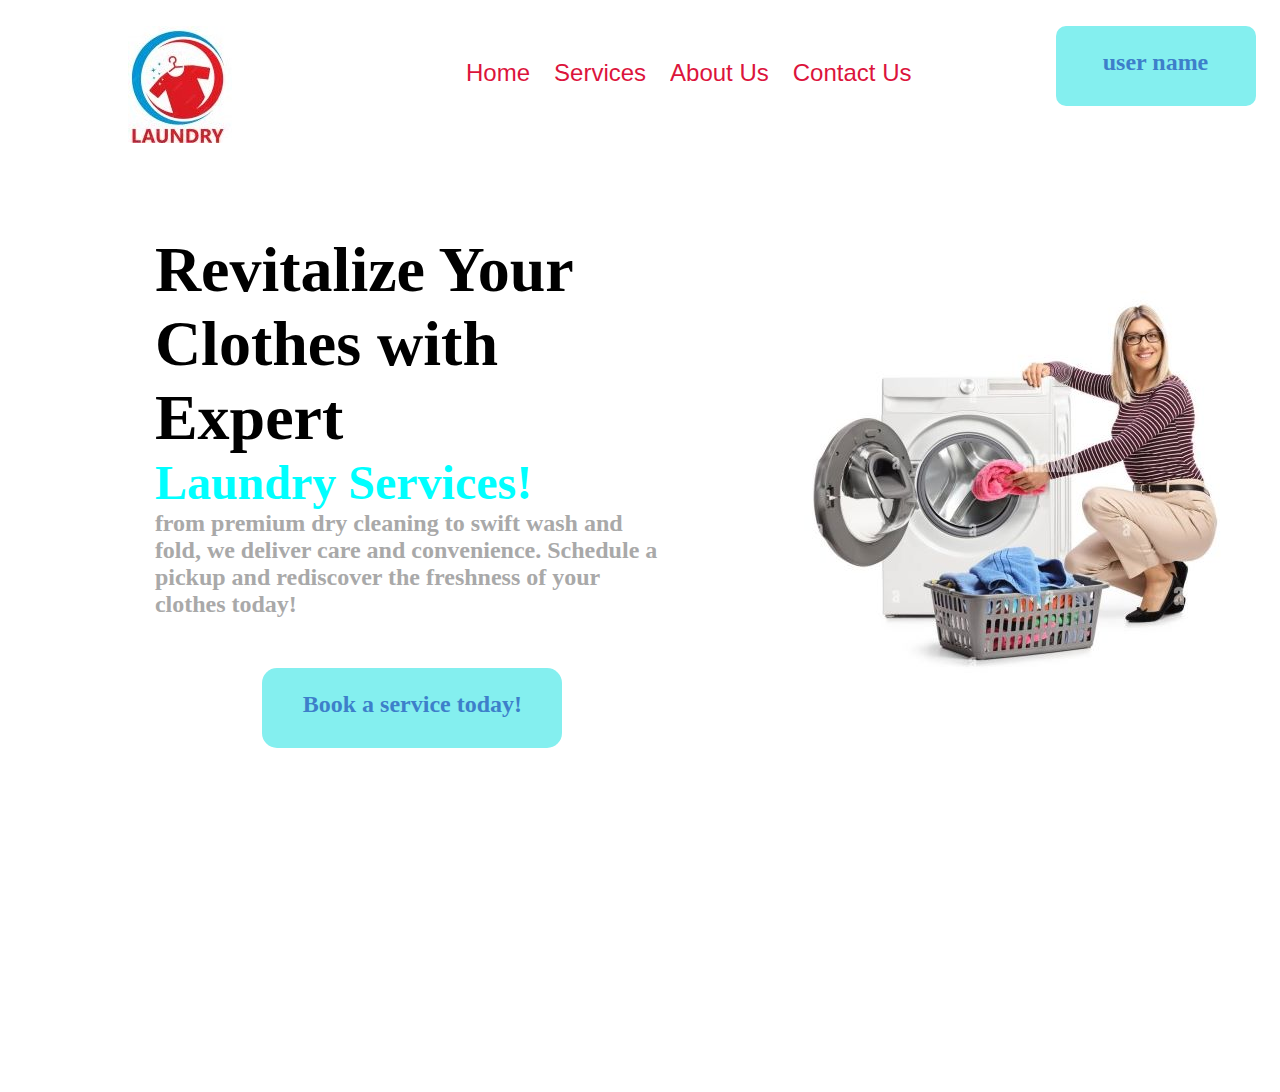
<file: index.html>
<!DOCTYPE html>
<html lang="en">
<head>
    <meta charset="UTF-8">
    <meta name="viewport" content="width=device-width, initial-scale=1.0">
    <title>CSS:DISPLAY, POSITION FLOAT</title>
    <link rel="stylesheet" href="style.css">
</head>
<body>
    <div class="Container">
        <img src="LAUNDRY1.jpg" alt="Image">
        <div class="header-tab">
    
            <ul>
                <li class="abc"><href>Home</href></li>
                <li class="abc"><href>Services</href></li>
                <li class="abc"><href>About Us</href></li>
                <li class="abc"><href>Contact Us</href><li>
            </ul>
        </div>
        <div class="box button1">
            <a>user name</a>
        </div>
        
    </div>
    <div class="notebook">
    <div class="book">
            <h1 class="firsttext">Revitalize Your Clothes with Expert
            </h1>
            <h1 class="secondtext">Laundry Services!
            </h1>
            <h1 class="thirdtext">from premium dry cleaning to swift wash and fold, we deliver care and convenience. Schedule a pickup and rediscover the freshness of your clothes today!</h1>
    <div class="box button2">
        Book a service today!
    </div>
        </div>
    <div class="image1">
        <img class="image2" src="laundryimage.jpg">
     
    
    </div>
    </div>

</body>
</html>
</file>
<file: style.css>
* {
    margin: 0px;
    padding:0px;
    box-sizing: border-box;
}
body{
    margin-top: 2%;
    margin-left: 10%;
    margin-right: 5%;
    margin-bottom: 15%;
    overflow: scroll;
    /*border: 2px solid black;*/

}
.Container{
    height:150px;
    width: 1400px;
    /*border:1px solid green;*/
    display: inline-block;
    overflow: hidden;
}

.abc{
    margin-left: 20px;
    font-size: 1.5rem;
    font-family: Verdana, Geneva, Tahoma, sans-serif;
    color: crimson;
    display: inline-block;
    list-style: none;
    cursor: pointer;
    overflow: hidden;
}
.abc:hover{
    color: blue;
    font-weight: bold;
}
img {
    display: inline-block;
    vertical-align: middle;
    position: relative;
    overflow: hidden;
  }
  
.header-tab {
    margin-left: 15%;
    display: inline-block;
    vertical-align: middle;
    overflow: hidden;
    
   /* border: 1px solid black;*/
  }
.button1{
    width:200px;
    height: 80px;
    vertical-align: top;
    background-color: rgb(132, 239, 239);
    color: rgb(61, 127, 202);
    text-align: center;
    display: inline-block;
    padding: 23px;
    position:relative;
    font-weight: bolder;
    font-size: 1.5em;
    margin-left: 10%;
    /*border-color:black;*/
    border-radius: 10px;
    overflow: hidden;
}
.button1:hover{
    color: blue;
    font-weight: bold;
    cursor: pointer;
    background-color: aqua;
    text-decoration: underline;
}
.notebook{
    height:80vh;
    width:90vw;
    /*border:1px solid brown;*/
    display: inline-block;
    position:relative;
}
.book{
    width:42vw;
    height:70vh;
    /*border:1px solid green;*/
    display:inline-block;
    overflow: hidden;
}
.firsttext{
    margin-top: 10%;
    margin-left:5% ;
    text-align: left;
    font-weight: bolder;
    font-size: 4em;
}
.secondtext{
    margin-left:5% ;
    text-align: left;
    font-weight: bolder;
    color:cyan;
    font-size: 3em;

}
.thirdtext{
    margin-left:5% ;
    text-align: left;
    color:darkgray;
    font-size: 1.5em;

}
.button2{
    width:300px;
    height: 80px;
    vertical-align: bottom;
    background-color: rgb(132, 239, 239);
    color: rgb(61, 127, 202);
    text-align: center;
    display: inline-block;
    padding: 23px;
    position:relative;
    font-weight: bolder;
    font-size: 1.5em;
    margin-left: 25%;
    /*border-color:black;*/
    border-radius: 15px;
    margin-top: 50px;
}
.button2.button2:hover{
    color: blue;
    font-weight: bold;
    cursor: pointer;
    background-color: aqua;
    text-decoration: underline;
}
.image1{
    height: 70dvh;
    width:45dvw;
    display: inline-block;
    /*border:1px solid blue;*/
    margin-left:2%;
    position:absolute;
    overflow: hidden;

}
.image2{
    margin-left:20%;
    margin-top: 11%;
    vertical-align: right;
    overflow: hidden;
}
</file>
